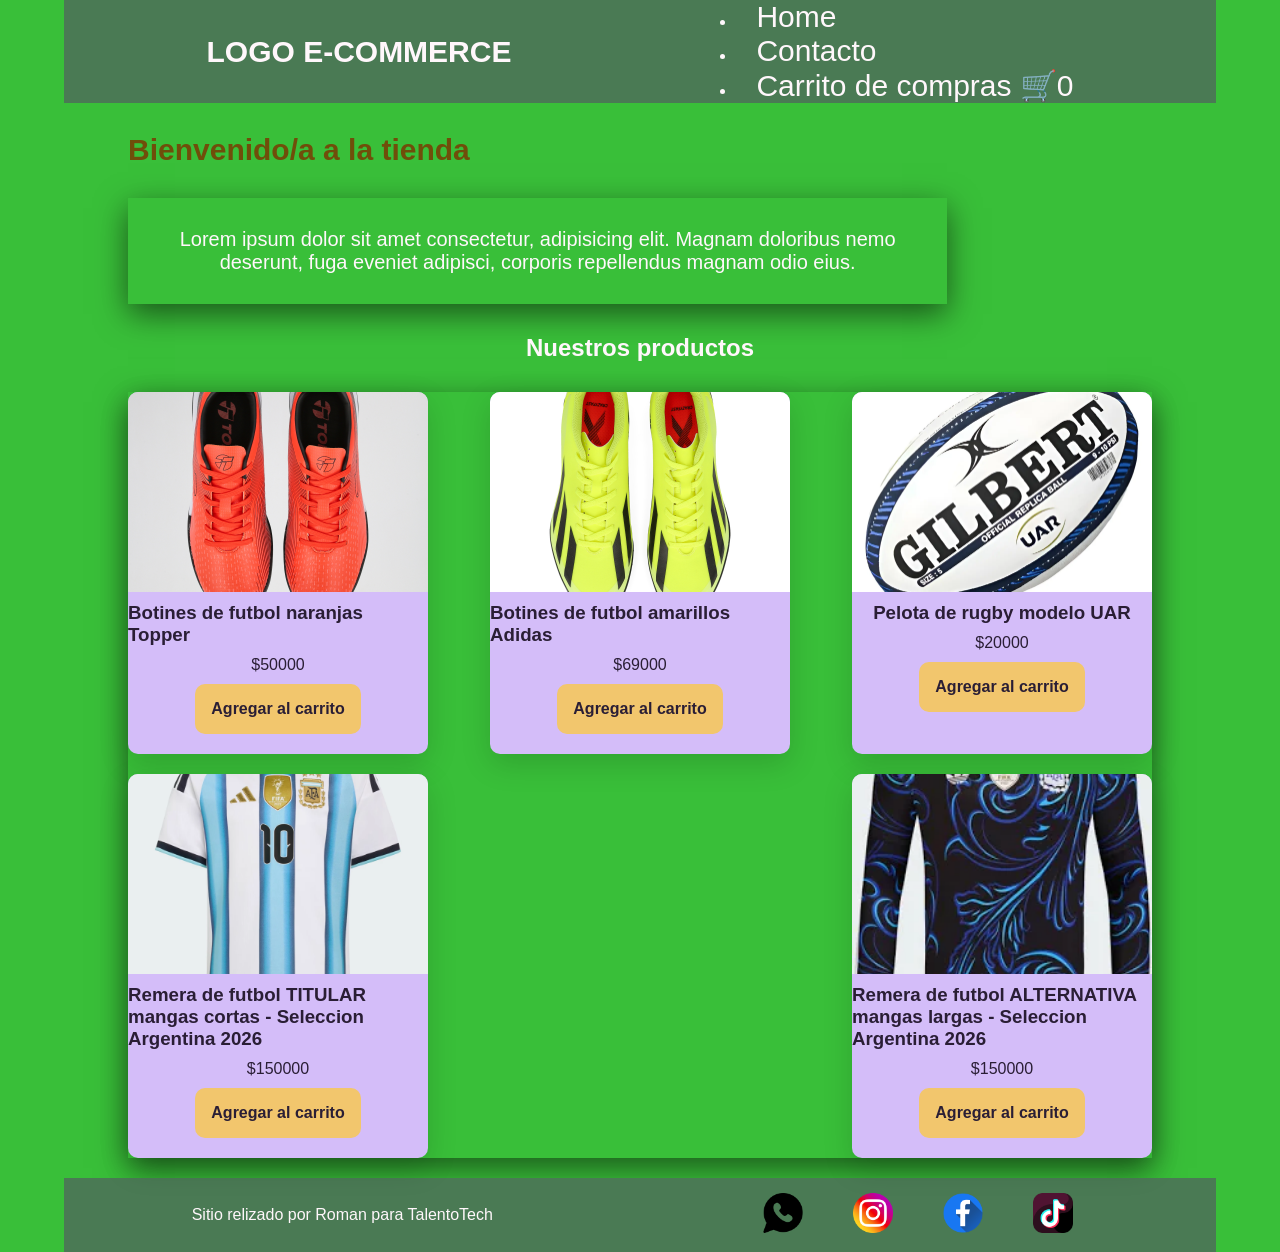
<file: index.html>
<!doctype html>
<hDtml lang="en">
    <head>
        <meta charset="UTF-8" />
        <meta name="viewport" content="width=device-width, initial-scale=1.0" />
        <link
            href="https://fonts.google.com/specimen/Elms+Sans?categoryFilters=Sans+Serif:%2FSans%2FGeometric;Feeling:%2FExpressive%2FCalm"
        />
        <!-- CALM -->
        <link rel="stylesheet" href="./css/styles.css" />
        <title>Document</title>
    </head>
    <body>
        <header>
            <div class="div-logo">
                <a class="logo" href="./index.html">LOGO E-COMMERCE</a>
            </div>
            <nav class="header-nav">
                <ul>
                    <li><a href="./index.html">Home</a></li>
                    <li><a href="./pages/contacto.html">Contacto</a></li>
                    <!-- AGREGAR UN LINK AL CARRITO, CON UN ID PARA EL CONTADOR -->
                    <li>
                        <a href="./pages/carrito.html" class="carrito-icono"
                            >Carrito de compras 🛒<span id="contador-carrito">0</span></a
                        >
                    </li>
                </ul>
            </nav>
        </header>

        <main>
            <h1 class="titulo-home text-secondary">Bienvenido/a a la tienda</h1>
            <p class="parrafo">
                Lorem ipsum dolor sit amet consectetur, adipisicing elit. Magnam
                doloribus nemo deserunt, fuga eveniet adipisci, corporis
                repellendus magnam odio eius.
            </p>

            <section>
                <h2 class="titulo-productos">Nuestros productos</h2>
                <!-- AGREGAR UN ID AL DIV, AHORA LO NECESITAMOS -->
                <div id="contenedor-tarjetas" class="contenedor-tarjetas">
                    <!-- TARJETAS -->
                </div>
            </section>
        </main>

        <footer>
            <p>Sitio relizado por Roman para TalentoTech</p>
            <nav>
                <ul class="footer-list">
                    <li>
                        <img
                            src="./img/logo-whatsapp.png"
                            alt="logo-whatsapp"
                        />
                    </li>
                    <!-- atributo alt lee en el lector de pantalla -->
                    <li>
                        <img src="./img/instagram.png" alt="logo-instagram" />
                    </li>
                    <li>
                        <img src="./img/facebook.png" alt="logo-facebook" />
                    </li>
                    <li><img src="./img/tik-tok.png" alt="logo-tik-tok" /></li>
                </ul>
            </nav>
        </footer>

        <!-- AGREGAR TYPE MODULE Y ENLACE AL INDEX.JS-->
        <script src="./js/index.js" type="module"></script>
    </body>
</hDtml>
</file>
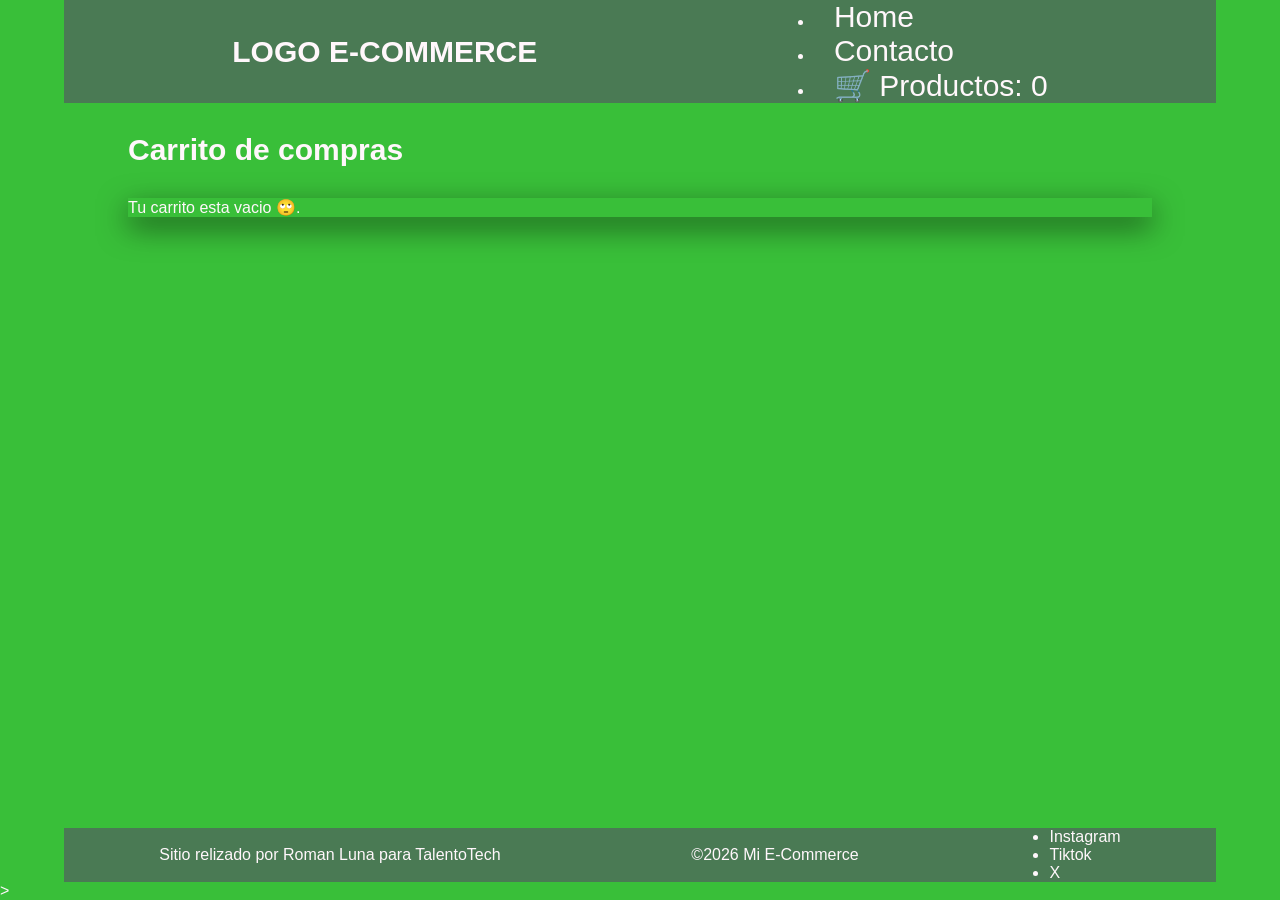
<file: pages/carrito.html>
<!doctype html>
<html lang="en">
    <head>
        <meta charset="UTF-8" />
        <meta name="viewport" content="width=device-width, initial-scale=1.0" />
        <link
            href="https://fonts.google.com/specimen/Elms+Sans?categoryFilters=Sans+Serif:%2FSans%2FGeometric;Feeling:%2FExpressive%2FCalm"
        />
        <!-- CALM -->
        <link rel="stylesheet" href="../css/styles.css" />
        <title>Document</title>
    </head>
    <body>
        <header>
            <div class="div-logo">
                <a href="../index.html" class="logo">LOGO E-COMMERCE</a>
            </div>

            <nav class="header-nav">
                <ul>
                    <li><a href="../index.html">Home</a></li>
                    <li><a href="./contacto.html">Contacto</a></li>
                    <li>
                        <a href="./carrito.html" class="carrito-icono"
                            >🛒 Productos:
                            <span id="contador-carrito">0</span></a
                        >
                    </li>
                </ul>
            </nav>
        </header>

        <main>
            <h1>Carrito de compras</h1>
            <section id="contenedor-carrito" class="contenedor-tarjetas">
                <!-- PRODUCTOS DEL CARRITO -->
            </section>

            <div class="acciones-carrito" id="acciones-carrito">
                <!-- BOTONES DE ELIMINAR Y FINALIZAR COMPRA SE AGREGAN DESDE JS -->
            </div>

            <section id="resumen-carrito">
                <!-- ACA IRA EL RESUMEN DEL CARRITO -->
            </section>
        </main>

        <footer class="footer">
            <p>Sitio relizado por Roman Luna para TalentoTech</p>
            <p>&copy;2026 Mi E-Commerce</p>
            <nav>
                <ul>
                    <li>Instagram</li>
                    <li>Tiktok</li>
                    <li>X</li>
                </ul>
            </nav>
        </footer>
        <!-- AGREGAR TPYE MODULE Y ENLACE AL CONTACTO.JS -->
        <script type="module" src="../js/carrito.js"></script>
    </body>
</html>
>
</file>
<file: css/styles.css>
* {
    margin: 0;
    padding: 0;
    box-sizing: border-box; /*tamano desde la caja, no desde su contenido*/
}

html {
    font-size: 62.5%;
}

body {
    font-family: "Calm", sans-serif;
    font-size: 1.6rem;
    background: #0db10dd0;
    color: #fff7fb;

    display: flex;
    flex-direction: column;
    height: 100vh;
}

main {
    width: 80%;
    margin: auto;
    padding-bottom: 2rem;

    flex: 1;
    flex-direction: column;
    align-items: center;
}

h1 {
    font-size: 3rem;
    font-weight: 800;
    line-height: 1.15;
    margin: 3rem 0;
}

h2 {
    color: #fff7fb;
    font-size: 2.4rem;
    font-weight: 700;
    line-height: 1.2;
    text-align: center;
    margin: 3rem 0;
}

.btn {
    border: none;
    font-size: 1.6rem;
    font-weight: bold;
    padding: 1.6rem;
    border-radius: 1rem;
}

header,
footer {
    background: #4a7a54;
    color: #fff7fb;
    width: 90%;
    margin: auto;

    display: flex;
    justify-content: space-around;
    align-items: center;
}

.div-logo {
    margin-left: 2rem;
    font-weight: bold;
}

.div-logo {
    margin-left: 2rem;
    font-weight: bold;
}

.logo,
.header-nav ul li a {
    text-decoration: none;
    font-size: 3rem;
    color: inherit;
    font-display: inline-block;
    padding: 2rem;
}

.header-nav {
    margin-right: 2rem;
}

.header-nav,
footer .footer-list {
    list-style: none;

    display: flex;
    gap: 2rem;
}

.footer-list li {
    padding: 1rem;
}

.footer-list img {
    width: 5rem;
    padding: 0.5rem;
}

/*-----------------------------------------------------------------------*/
/*                                  COLORES                              */
/*-----------------------------------------------------------------------*/

.bg-primary {
    background-color: #6e5a8e;
}

.bg-secondary {
    background-color: #f2c66d;
}

.text-light {
    color: #ffffff;
}

.text-dark {
    color: #2a1e35;
}

.text-secondary {
    color: #704e0a;
}

/*-----------------------------------------------------------------------*/
/*                                  HOME                                 */
/*-----------------------------------------------------------------------*/

.parrafo {
    width: 80%;
    text-align: center;
    font-size: 2rem;
    padding: 3rem;

    box-shadow: 0 10px 30px rgba(0, 0, 0, 0.55); /* sombreado notable */
}

.contenedor-tarjetas {
    margin-top: 2rem;
    display: flex;
    justify-content: space-between;
    flex-wrap: wrap;
    gap: 2rem;

    box-shadow: 0 10px 30px rgba(0, 0, 0, 0.55); /* sombreado notable */
}

.card {
    background-color: #d4bdf9;
    width: 30rem;

    border-radius: 1rem;
    overflow: hidden;
    display: flex;
    flex-direction: column;
    align-items: center;
    gap: 1rem;
    padding-bottom: 2rem;

    box-shadow: 0 10px 30px rgba(0, 0, 0, 0.15); /* sombreado sutil */
}

.card img {
    width: 100%;
    height: 20rem;
    object-fit: cover;
}

/*-----------------------------------------------------------------------*/
/*                                  CONTACTO                             */
/*-----------------------------------------------------------------------*/

.titulo-contacto {
    margin: 2rem 0;
}

.form-contacto {
    background-color: #0db10dd0;
    color: #4a7a54;
    width: 100%;
    max-width: 50rem;
    font-size: 2rem;
    padding: 3rem;
    border-radius: 1rem;

    box-shadow: 0 10px 30px rgba(0, 0, 0, 0.55); /* sombreado notable */
}

.grupo-input {
    display: flex;
    flex-direction: column;
    gap: 0.8rem;
    margin-bottom: 2rem;
}

.grupo-input input,
.grupo-input textarea {
    border: none;
    background-color: #fcdc9d;
    border-bottom: solid 3px #2a1e35;
    margin-bottom: 3rem;

    box-shadow: 0 10px 30px rgba(0, 0, 0, 0.55); /* sombreado notable */
}

.grupo-input textarea {
    min-height: 10rem;
    resize: vertical;
}

/*-----------------------------------------------------------------------*/
/*                            MEDIA QUERIES                              */
/*-----------------------------------------------------------------------*/

@media (max-width: 600px) {
    header,
    footer {
        flex-direction: column;
    }

    .header-nav,
    .div-logo {
        margin: 0;
    }
}
</file>
